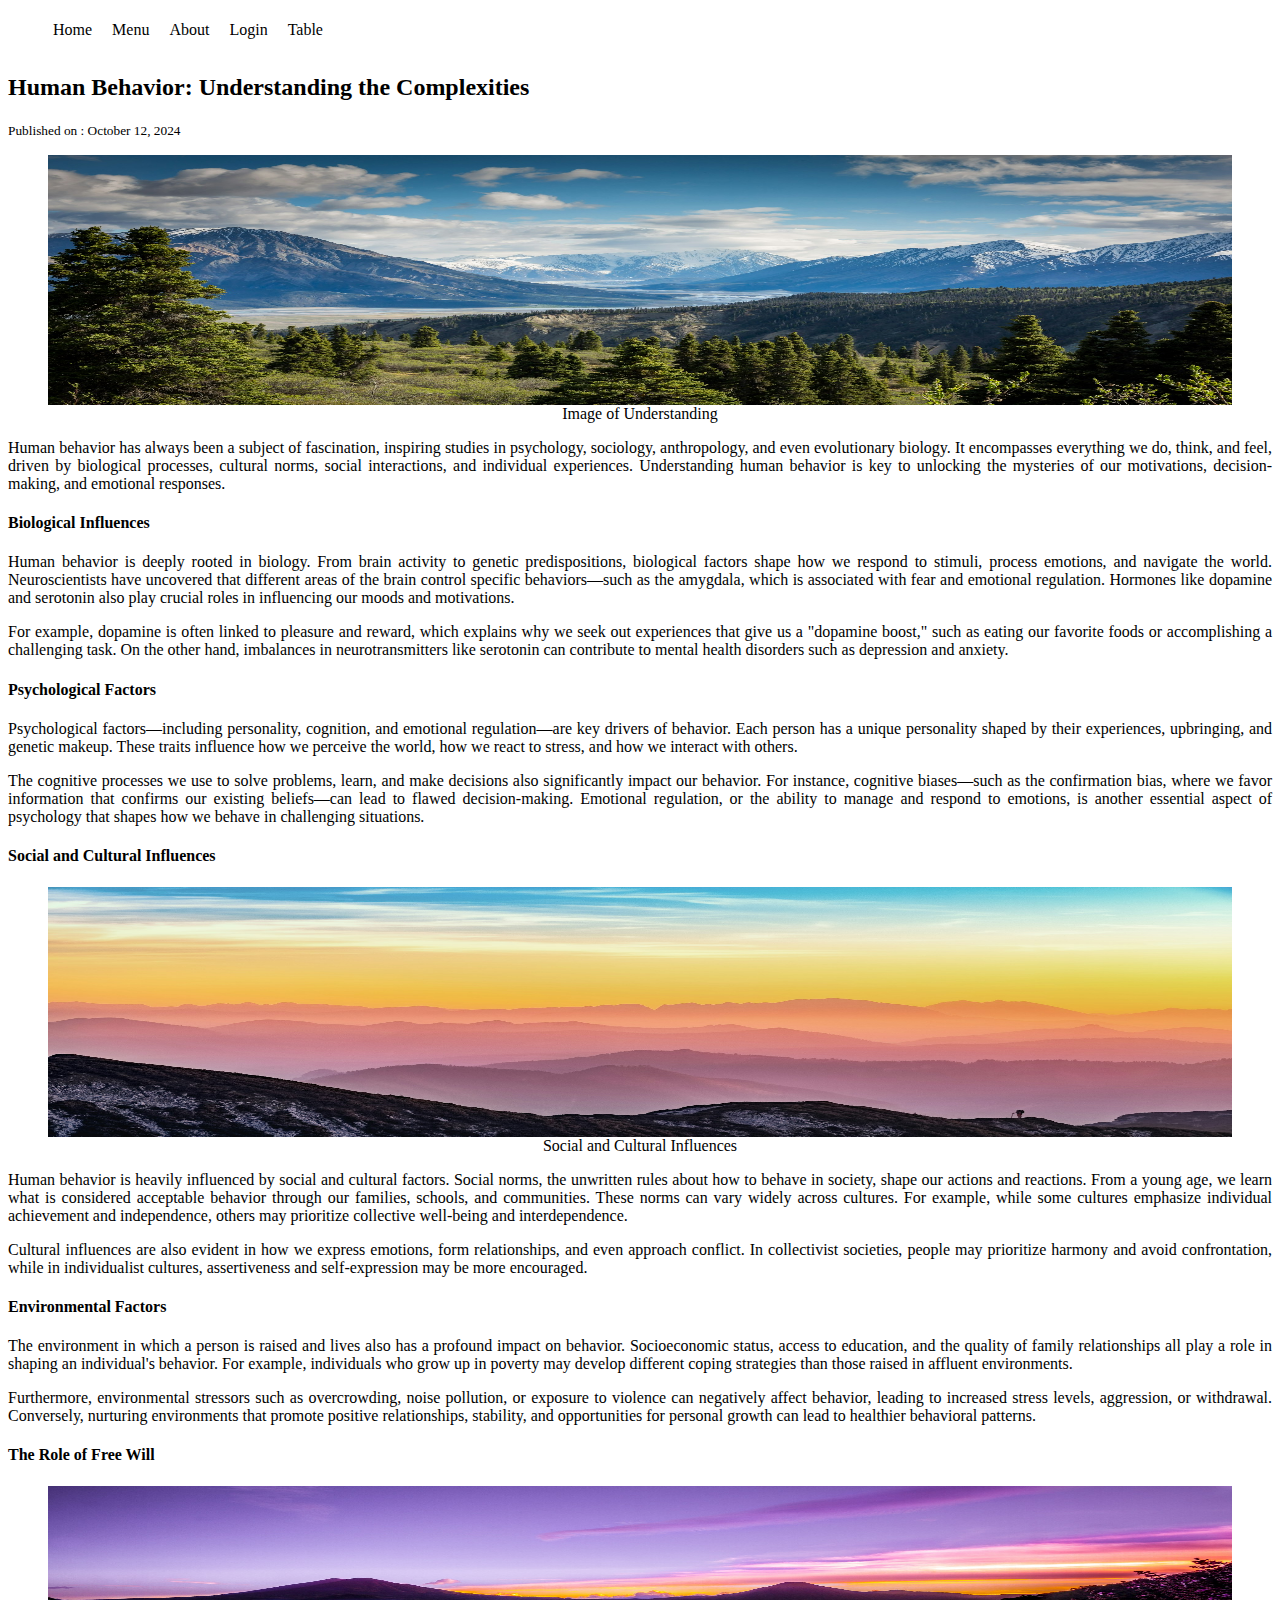
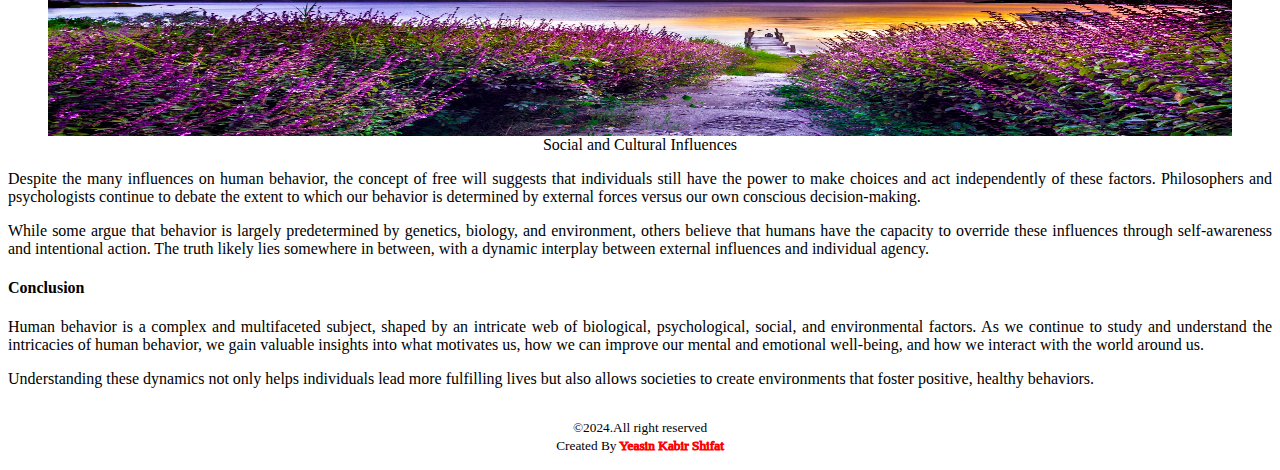
<file: index.html>
<!DOCTYPE html>
<html lang="en">

<head>
    <meta charset="UTF-8">
    <meta name="viewport" content="width=device-width, initial-scale=1.0">
    <title>My video Seniro </title>
    <link rel="stylesheet" href="Style/home.css">
    <link rel="stylesheet" href="Style/nav.css">
    <link rel="shortcut icon" href="Media/fav.jfif" type="image/x-icon">
</head>

<body>

    <!-- navigation open  -->

    <header>
        <nav>
            <ul>
                <li><a href="index.html">Home</a></li>
                <li>
                    <a href="Menu.html">Menu</a>
                    <ul class="dropdown">
                        <li><a href="About.html">About</a></li>
                        <li><a href="table.html">Table</a></li>
                    </ul>
                </li>
                <li><a href="About.html">About</a></li>
                <li><a href="login.html">Login</a></li>
                <li><a href="table.html">Table</a></li>
            </ul>
        </nav>
    </header>
    <main>

        <!-- Article section Open -->

        <article>
            <header>
                <h2 class="title">Human Behavior: Understanding the Complexities</h2>
                <p><small>Published on : <time datetime="2024-10-12">October 12, 2024</time></small></p>
            </header>
            <!-- image section Open -->

            <figure>
                <img src="Media/Artcile/section - 01.jpg" alt="Image of Understanding" title="Semantic">
                <figcaption>Image of Understanding</figcaption>
            </figure>
            <section>
                <p>Human behavior has always been a subject of fascination, inspiring studies in psychology, sociology,
                    anthropology, and even evolutionary biology. It encompasses everything we do, think, and feel,
                    driven by biological processes, cultural norms, social interactions, and individual experiences.
                    Understanding human behavior is key to unlocking the mysteries of our motivations, decision-making,
                    and emotional responses.</p>
            </section>
            <section>
                <h4>Biological Influences</h4>
                <p>Human behavior is deeply rooted in biology. From brain activity to genetic predispositions,
                    biological factors shape how we respond to stimuli, process emotions, and navigate the world.
                    Neuroscientists have uncovered that different areas of the brain control specific behaviors—such as
                    the amygdala, which is associated with fear and emotional regulation. Hormones like dopamine and
                    serotonin also play crucial roles in influencing our moods and motivations.</p>
                <p>For example, dopamine is often linked to pleasure and reward, which explains why we seek out
                    experiences that give us a "dopamine boost," such as eating our favorite foods or accomplishing a
                    challenging task. On the other hand, imbalances in neurotransmitters like serotonin can contribute
                    to mental health disorders such as depression and anxiety.</p>
            </section>
            <section>
                <div>
                    <h4>Psychological Factors</h4>
                </div>
                <p>Psychological factors—including personality, cognition, and emotional regulation—are key drivers of
                    behavior. Each person has a unique personality shaped by their experiences, upbringing, and genetic
                    makeup. These traits influence how we perceive the world, how we react to stress, and how we
                    interact with others.</p>
                <p>The cognitive processes we use to solve problems, learn, and make decisions also significantly impact
                    our behavior. For instance, cognitive biases—such as the confirmation bias, where we favor
                    information that confirms our existing beliefs—can lead to flawed decision-making. Emotional
                    regulation, or the ability to manage and respond to emotions, is another essential aspect of
                    psychology that shapes how we behave in challenging situations.</p>
            </section>
            <section>
                <h4>Social and Cultural Influences</h4>
                <figure>
                    <img src="Media/Artcile/section - 02.jpg" alt="Social and Cultural Influences" title="Semantic">
                    <figcaption>Social and Cultural Influences</figcaption>
                </figure>
                <p>Human behavior is heavily influenced by social and cultural factors. Social norms, the unwritten
                    rules about how to behave in society, shape our actions and reactions. From a young age, we learn
                    what is considered acceptable behavior through our families, schools, and communities. These norms
                    can vary widely across cultures. For example, while some cultures emphasize individual achievement
                    and independence, others may prioritize collective well-being and interdependence.</p>
                <p>Cultural influences are also evident in how we express emotions, form relationships, and even
                    approach conflict. In collectivist societies, people may prioritize harmony and avoid confrontation,
                    while in individualist cultures, assertiveness and self-expression may be more encouraged.</p>
            </section>
            <section>
                <h4>Environmental Factors</h4>
                <p>The environment in which a person is raised and lives also has a profound impact on behavior.
                    Socioeconomic status, access to education, and the quality of family relationships all play a role
                    in shaping an individual's behavior. For example, individuals who grow up in poverty may develop
                    different coping strategies than those raised in affluent environments.</p>
                <p>Furthermore, environmental stressors such as overcrowding, noise pollution, or exposure to violence
                    can negatively affect behavior, leading to increased stress levels, aggression, or withdrawal.
                    Conversely, nurturing environments that promote positive relationships, stability, and opportunities
                    for personal growth can lead to healthier behavioral patterns.</p>
            </section>
            <section>
                <h4>The Role of Free Will</h4>
                <figure>
                    <img src="Media/Artcile/section - 03.jpg" alt="Social and Cultural Influences" title="Semantic">
                    <figcaption>Social and Cultural Influences</figcaption>
                </figure>
                <p>Despite the many influences on human behavior, the concept of free will suggests that individuals
                    still have the power to make choices and act independently of these factors. Philosophers and
                    psychologists continue to debate the extent to which our behavior is determined by external forces
                    versus our own conscious decision-making.</p>
                <p>While some argue that behavior is largely predetermined by genetics, biology, and environment, others
                    believe that humans have the capacity to override these influences through self-awareness and
                    intentional action. The truth likely lies somewhere in between, with a dynamic interplay between
                    external influences and individual agency.</p>
            </section>
            <section>
                <div>
                    <h4>Conclusion</h4>
                    <p>Human behavior is a complex and multifaceted subject, shaped by an intricate web of biological,
                        psychological, social, and environmental factors. As we continue to study and understand the
                        intricacies of human behavior, we gain valuable insights into what motivates us, how we can
                        improve our mental and emotional well-being, and how we interact with the world around us.</p>
                    <p>Understanding these dynamics not only helps individuals lead more fulfilling lives but also
                        allows societies to create environments that foster positive, healthy behaviors.</p>
                </div>
            </section>

            <!-- Article end -->

        </article>


    </main>

    <!-- This is Footer Section -->

    <footer>
        <p><small>&copy;2024.All right reserved <br>Created By <span class="Owner">Yeasin Kabir Shifat</span></small>
        </p>
    </footer>

</body>

</html>
</file>
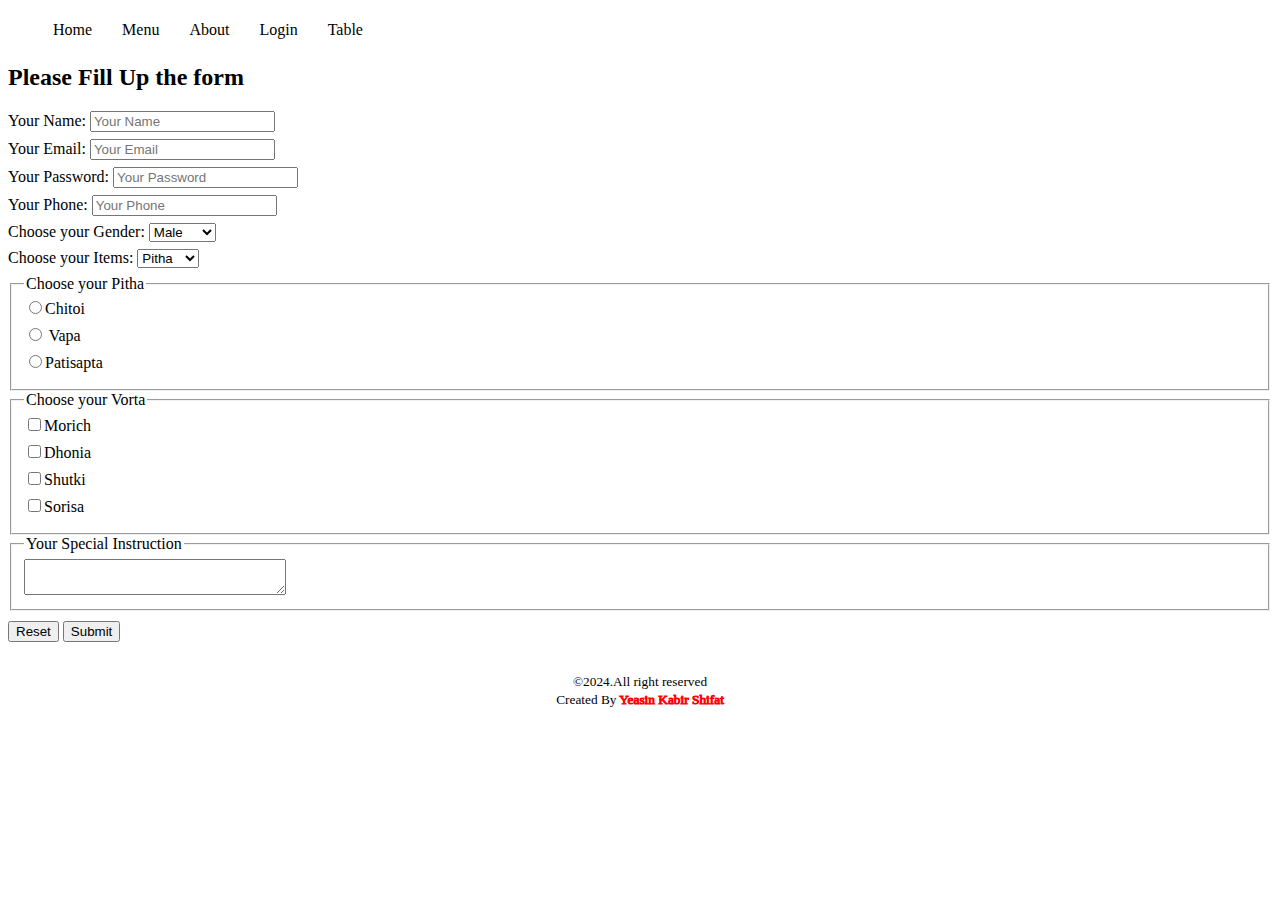
<file: login.html>
<!DOCTYPE html>
<html lang="en">

<head>
    <meta charset="UTF-8">
    <meta name="viewport" content="width=device-width, initial-scale=1.0">
    <title>Jamaler Pithar Dokan</title>
    <link rel="shortcut icon" href="Media/fav.jfif" type="image/x-icon">
    <link rel="stylesheet" href="Style/nav.css">
    <style>
        label {
            display: block;
            margin-bottom: 7px;
        }

        .Owner {
            color: red;
            /* text-decoration:underline blue 1px; */
            -webkit-text-stroke: 1px;
        }

        P {
            text-align: center;
        }

        footer {
            margin-top: 30px;
        }

        .Button {
            margin-top: 10px;
        }

        nav>ul>li {
            display: inline;
            margin-right: 20px;
        }

        nav ul li a {
            text-decoration: none;
            color: black;
        }
    </style>

</head>

<body>
    <header>
        <nav>
            <ul>
                <li><a href="index.html">Home</a></li>
                <li>
                    <a href="Menu.html">Menu</a>
                    <ul class="dropdown">
                        <li><a href="About.html">About</a></li>
                        <li><a href="table.html">Table</a></li>
                    </ul>
                </li>
                <li><a href="About.html">About</a></li>
                <li><a href="login.html">Login</a></li>
                <li><a href="table.html">Table</a></li>
            </ul>
        </nav>
    </header>
    <main>

        <section>
            <form>
                <h2>Please Fill Up the form</h2>
                <label for="Name">Your Name:
                    <input type="text" placeholder="Your Name">
                </label>
                <label for="Email">Your Email:
                    <input type="email" name="Email" id="Email" placeholder="Your Email">
                </label>
                <label for="Password">Your Password:
                    <input type="password" name="Password" id="Password" placeholder="Your Password">
                </label>
                <label for="Phone"> Your Phone:
                    <input type="number" name="Phone" id="Phone" placeholder="Your Phone">
                </label>
                <label for="Gender">Choose your Gender:
                    <select name="" id="">
                        <option value="Male">Male</option>
                        <option value="Female">Female</option>
                    </select>
                </label>
                <label for="Items">Choose your Items:
                    <select name="" id="">
                        <option value="Pitha">Pitha</option>
                        <option value="Vorta">Vorta</option>
                        <option value="Parota">Parota</option>
                    </select>
                </label>
                <fieldset>
                    <legend>Choose your Pitha</legend>
                    <label for="Chitoi">
                        <input type="radio" name="Pitha" id="Chitoi">Chitoi
                    </label>
                    <label for="Vapa">
                        <input type="radio" name="Pitha" id="Vapa"> Vapa
                    </label>
                    <label for="Patisapta">
                        <input type="radio" name="Pitha" id="Patisapta">Patisapta
                    </label>
                </fieldset>
                <fieldset>
                    <legend>Choose your Vorta</legend>
                    <label for="Morich">
                        <input type="checkbox" name="Vorta" id="Morich">Morich
                    </label>
                    <label for="Dhonia">
                        <input type="checkbox" name="Vorta" id="Dhonia">Dhonia
                    </label>
                    <label for="Shutki">
                        <input type="checkbox" name="Vorta" id="Shutki">Shutki
                    </label>
                    <label for="Sorisa">
                        <input type="checkbox" name="Vorta" id="Sorisa">Sorisa
                    </label>
                </fieldset>
                <fieldset>
                    <legend>Your Special Instruction</legend>
                    <textarea name="" id="" cols="30" rows="2"></textarea>
                </fieldset>
                <input class="Button" type="reset" value="Reset">
                <input class="Button" type="submit" value="Submit">
            </form>
        </section>
    </main>
    <footer>
        <p><small>&copy;2024.All right reserved <br>Created By <span class="Owner">Yeasin Kabir Shifat</span></small>
        </p>
    </footer>
</body>

</html>
</file>
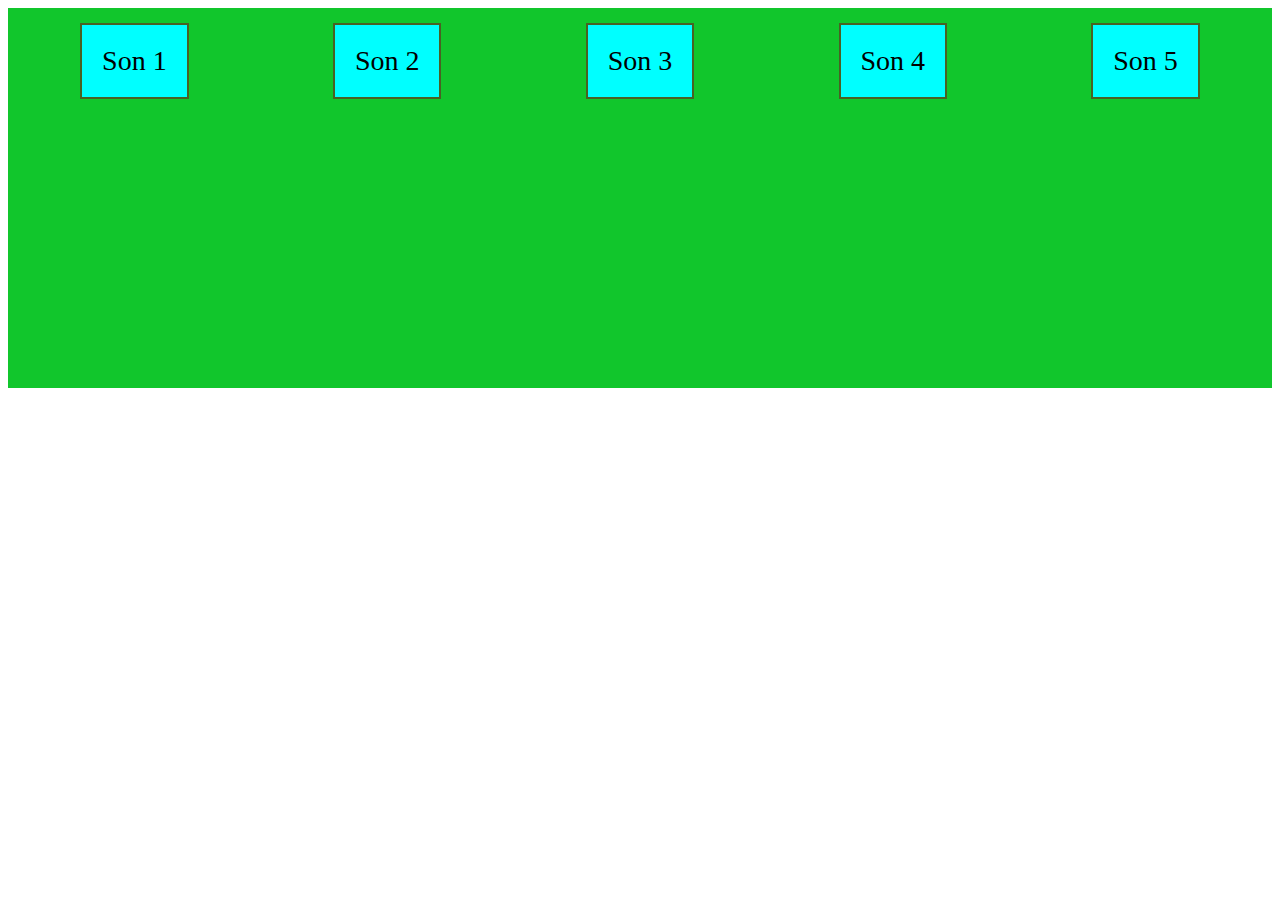
<file: parent.html>
<!DOCTYPE html>
<html lang="en">
<head>
    <meta charset="UTF-8">
    <meta name="viewport" content="width=device-width, initial-scale=1.0">
    <title>Parent Division</title>
    <link rel="stylesheet" href="Style/parent.css">
</head>
<body>
    <!-- <section class="Parent">
        <div class="child">Child 1</div>
        <div class="child">Child 2</div>
        <div class="child">Child 3</div>
        <div class="child">Child 4</div>
        <div class="child">Child 5</div>
        <div class="child">Child 1</div>
        <div class="child">Child 2</div>
        <div class="child">Child 3</div>
        <div class="child">Child 4</div>
        <div class="child">Child 5</div>
        <div class="child">Child 6</div>
        <div class="child">Child 7</div>
        <div class="child">Child 8</div>
        <div class="child">Child 9</div>
        <div class="child">Child 10</div>
        <div class="child">Child 11</div>
        <div class="child">Child 12</div>
    </section> -->

    <section class="Father">
        <div class="son">Son 1</div>
        <div class="son">Son 2</div>
        <div class="son">Son 3</div>
        <div class="son">Son 4</div>
        <div class="son">Son 5</div>
    </section>

    <!-- <section class="Parent">
        <div class="boy">Boy 1</div>
        <div class="boy">Boy 2</div>
        <div class="boy">Boy 3</div>
        <div class="boy">Boy 4</div>
    </section> -->

</body>
</html>
</file>
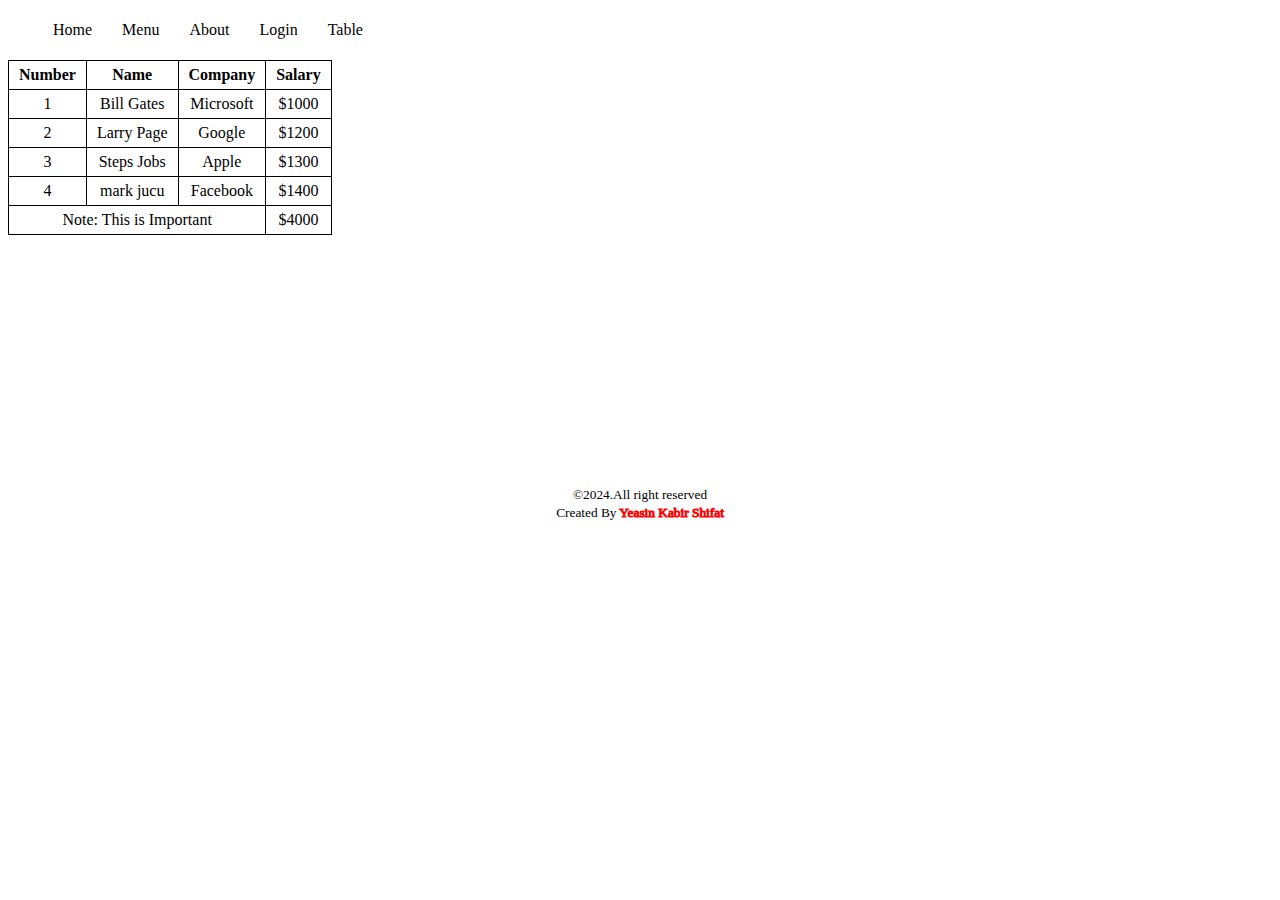
<file: table.html>
<!DOCTYPE html>
<html lang="en">
<head>
    <meta charset="UTF-8">
    <meta name="viewport" content="width=device-width, initial-scale=1.0">
    <title>Person Summaries in Table</title>
    <link rel="shortcut icon" href="Media/fav.jfif" type="image/x-icon">
    <link rel="stylesheet" href="Style/nav.css">
    <style>
        table{
            border-collapse: collapse;
            
        }
        td, th{
            border: 1.5px solid black;
            padding: 5px 10px;
            text-align: center;
        }
        .Owner {
            color: red;
            /* text-decoration:underline blue 1px; */
            -webkit-text-stroke: 1px;
        }
        footer{
            text-align: center;
            margin-top: 250px;
        }
        nav > ul > li {
            display: inline;
            margin-right: 20px;
        }
        nav ul li a {
            text-decoration: none;
            color:black;
        }
    </style>
    
</head>
<body>
    <header>
        <nav>
            <ul>
                <li><a href="index.html">Home</a></li>
                <li>
                    <a href="Menu.html">Menu</a>
                    <ul class="dropdown">
                        <li><a href="About.html">About</a></li>
                        <li><a href="table.html">Table</a></li>
                    </ul>
                </li>
                <li><a href="About.html">About</a></li>
                <li><a href="login.html">Login</a></li>
                <li><a href="table.html">Table</a></li>
            </ul>
        </nav>
    </header>
    <main>
        <table>
            <thead>
                <tr>
                    <th>Number</th>
                    <th>Name</th>
                    <th>Company </th>
                    <th>Salary</th>
                </tr>
            </thead>
            <tbody>
                <tr>
                    <td>1</td>
                    <td>Bill Gates</td>
                    <td>Microsoft</td>
                    <td>$1000</td>
                </tr>
                <tr>
                    <td>2</td>
                    <td>Larry Page</td>
                    <td>Google</td>
                    <td>$1200</td>
                </tr>
                <tr>
                    <td>3</td>
                    <td>Steps Jobs</td>
                    <td>Apple</td>
                    <td>$1300</td>
                </tr>
                <tr>
                    <td>4</td>
                    <td>mark jucu</td>
                    <td>Facebook</td>
                    <td>$1400</td>
                </tr>
            </tbody>
            <tfoot>
                <tr>
                    <td colspan="3">Note: This is Important</td>
                    <td> $4000</td>
                </tr>
            </tfoot>
        </table>
    </main>
    <footer>
        <p><small>&copy;2024.All right reserved <br>Created By <span class="Owner">Yeasin Kabir Shifat</span></small></p>
    </footer>
</body>
</html>
</file>
<file: Style/home.css>
/* nav > ul > li {
            display: inline;
            margin-right: 20px;   
}
nav ul li a {
    text-decoration: none;
    color:black;
} */
article{
    margin-top: 30px;
}
.title{
    /* text-align: center; */
    text-align:left
}
footer{
    text-align: center;
    margin-top: 30px;
}
figcaption{
    text-align: center;
}
section{
    text-align: justify;
}
figure > img {
        max-height: 250px;
        width: 100%;
        display: block;
        margin-left: auto;
        margin-right: auto;
        /* max-height: 100%; */
}
.Owner {
    color: red;
    /* text-decoration:underline blue 1px; */
    -webkit-text-stroke: 1px;
}
iframe{
    height: 250px;
    max-width: 100%;
    display: block;
    margin-left: auto;
    margin-right: auto;
}
</file>
<file: Style/nav.css>
nav>ul{
    display: flex;
}
nav li{
    list-style: none;
    margin-right: 10px;
    padding: 5px;
}
nav li a{
    text-decoration: none;
    color: black;
}
nav li:hover{
    background-color:lightcyan;
    border: 1px solid salmon;
    border-radius: 5px 10px;
}
nav li a:hover{
    color: rgb(0, 0, 0);
    
}

/* Nested Nav Menu */

nav li .dropdown{
    display: none;
}
nav li:hover .dropdown{
    display: block;
    position: absolute;
    padding-left: 10px;
    background-color:lightyellow;
}
</file>
<file: Style/parent.css>
.Parent{
    background-color: bisque;
    padding: 15px;
    display: flex;
    gap: 30px;
    justify-content: space-around;
    
    
    
}
.Father{
    background-color: rgb(17, 198, 44);
    padding: 15px;
    display: flex;
    gap: 30px;
    justify-content:space-around;
    height: 350px;
    align-items: start;
}

.child{
    border: 2px solid rgb(73, 97, 35);
    background-color: aqua;
    padding: 20px;
    font-size: 28px;
    
}

.son{
    border: 2px solid rgb(73, 97, 35);
    background-color: aqua;
    padding: 20px;
    font-size: 28px;
    
}

.boy{
    border: 2px solid rgb(73, 97, 35);
    background-color: aqua;
    margin: 10px 0;
    padding: 20px;
    font-size: 28px;
}
</file>
